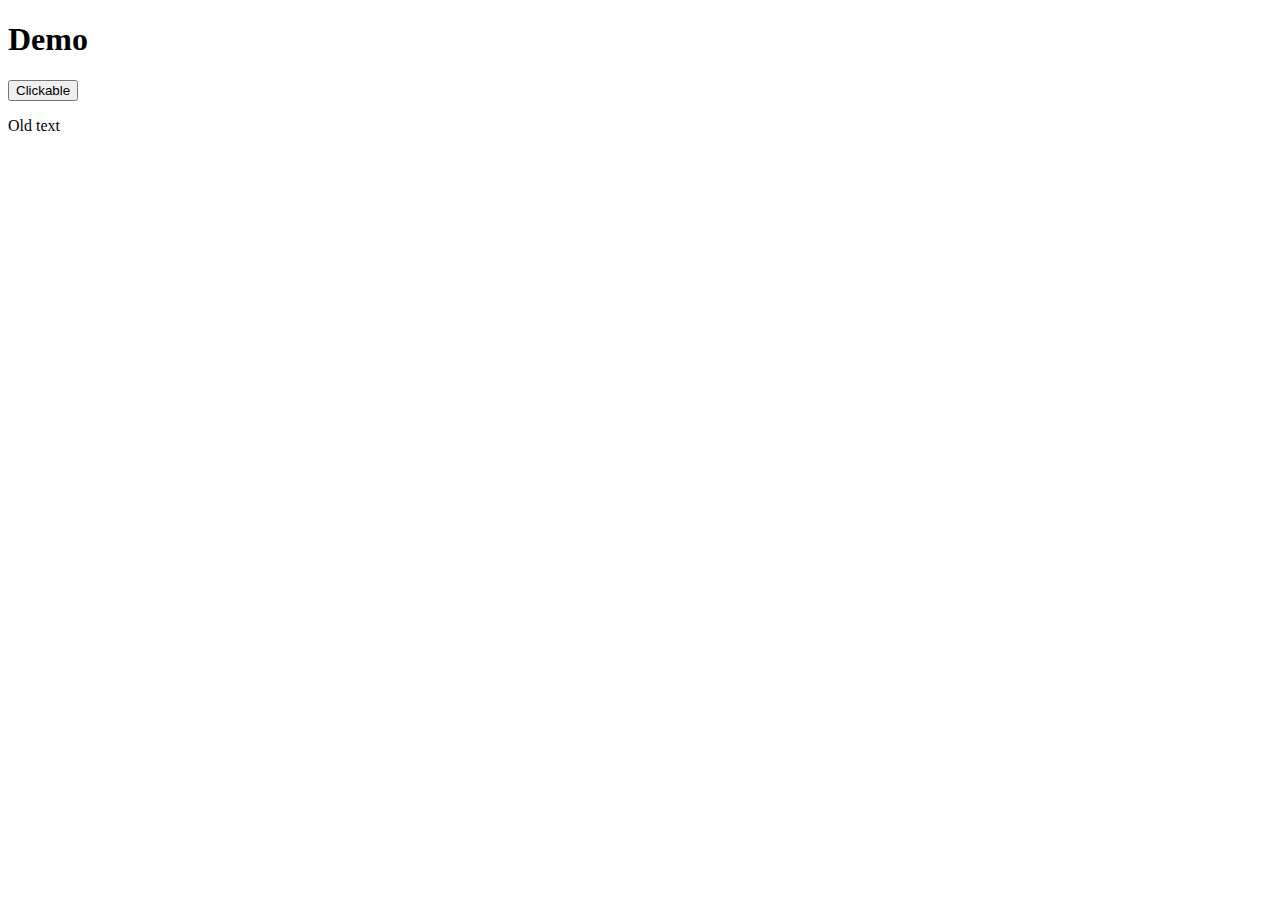
<file: class-09/eventsDemo/index.html>
<!DOCTYPE html>
<html lang="en">
<head>
    <meta charset="UTF-8">
    <meta http-equiv="X-UA-Compatible" content="IE=edge">
    <meta name="viewport" content="width=device-width, initial-scale=1.0">
    <title>MouseEvents</title>
</head>
<body>

    <h1>
        Demo
    </h1>
    <button id="btn-1">Clickable</button>
    <p id="change">Old text</p>

    <p id ="second">

    </p>

    <script>
        'use strict';
        //Mosue Events!
        const btn = document.getElementById('btn-1');
        btn.addEventListener('click', sayHi);

        function sayHi(){
            alert('Hi Class!')
        }

        const text = document.getElementById('change');
        text.addEventListener('dblclick', changeText);
        text.addEventListener('mouseover', giveText);

        function changeText (){
            text.textContent = 'New Text been genrated';
        }

        function giveText (){ 
            let newText = document.getElementById('second');
            newText.textContent = 'This text is generated when we mouse over it'
        }
    </script>
</body>
</html>
</file>
